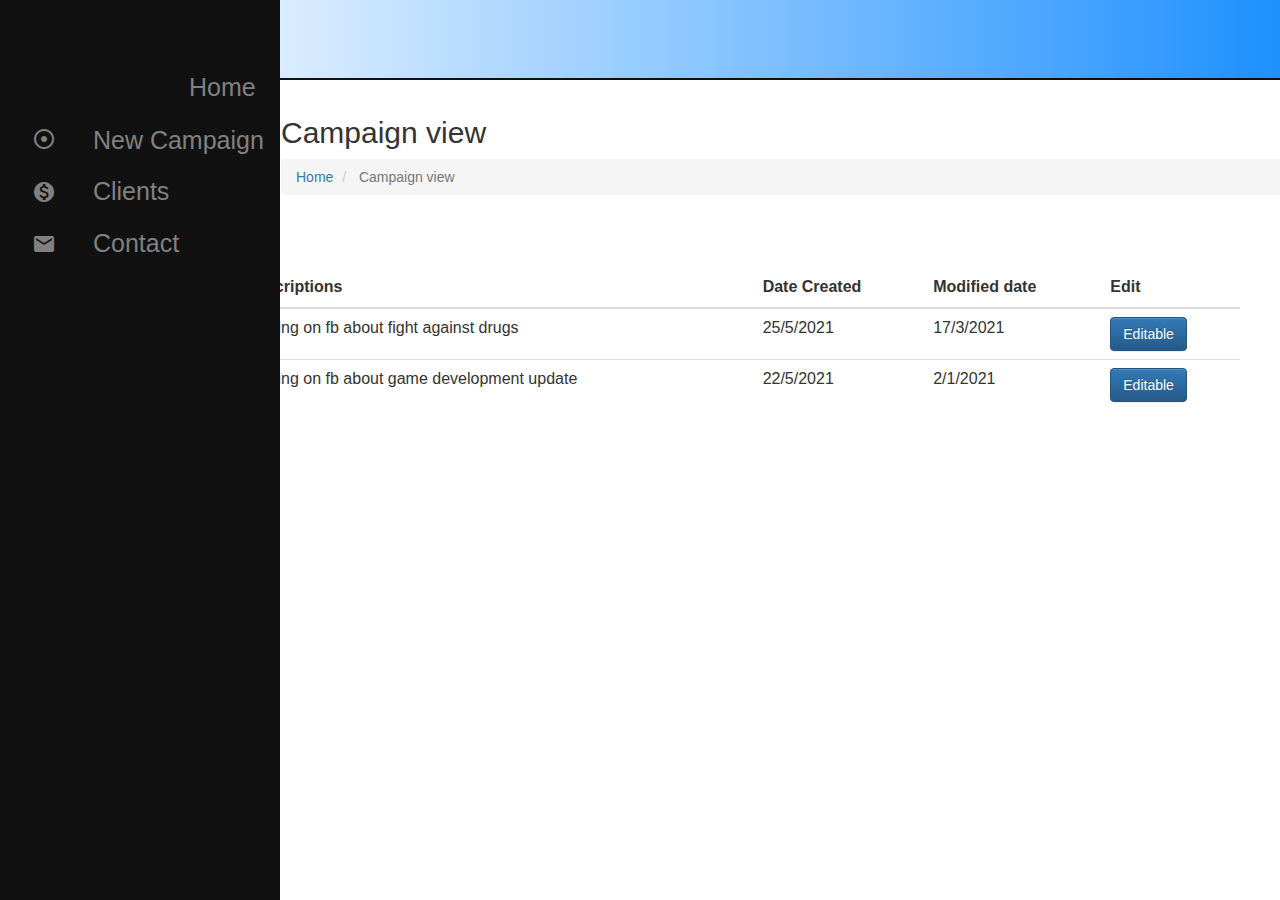
<file: index.html>
<html lang="en">
<head>
    <meta charset="UTF-8">
    <meta name="viewport"
          content="width=device-width, initial-scale=1.0, maximum-scale=1.0, minimum-scale=1.0">
    <meta http-equiv="X-UA-Compatible" content="ie=edge">

    <title>Learning</title>

    <link href="css/style.css" rel="stylesheet" type="text/css">
    <link rel="stylesheet" href="https://fonts.googleapis.com/icon?family=Material+Icons">
</head>
<body>

<!--   -----------------------Side bar-----------------------   -->

<div id="mySidebar" class="sidebar" onmouseover="toggleSidebar()" onmouseout="toggleSidebar()">
    <a href="#">
        <span>
            <i class="material-icons">house</i>
            <span class="icon-text">Home</span>
        </span>
    </a>
    <a href="/src/create-campaign/index.html">
        <span>
            <i class="material-icons">adjust</i>
            <span class="icon-text">New Campaign</span>
        </span>
    </a>
    <a href="#">
        <i class="material-icons">monetization_on</i>
        <span class="icon-text"></span>
        <span>Clients</span>
    </a>
    <a href="#">
        <i class="material-icons">email</i>
        <span class="icon-text"></span>Contact</a>
</div>

<!--   -----------------------Header-----------------------   -->

<header class="header" id="header">
    <nav class="navbar">
      <a href="#" class="navbar-brand">
        <img src="assets/Logo Transparent.png" class="image-1" alt="" />
      </a>
      <a href="#" class="navbar-brand">
        <img src="assets/Logo Title.png" class="image-2" alt="" />
      </a>
    </nav>
  </header>


<!--   -----------------------Title-----------------------   -->
<div id="main">
    <div class="container" >
        <nav class="">
            <h2>Campaign view</h2>
        </nav>

<!--    -----------------------Breadcrumb-----------------------   -->

        <div>
            <nav aria-label="breadcrumb">
                <ol class="breadcrumb">
                    <li class="breadcrumb-item">
                        <a href="./index.html">Home</a>
                    </li>
                    <li class="breadcrumb-item active" aria-current="page">
                        Campaign view
                    </li>
                </ol>
            </nav>
        </div>
    </div>
</div>

<!--   -----------------------Table-----------------------   -->

<div class="container" id="tbcontainer">
    <div class="">

        <p>
            <a>
                <span>
                    <i id="delCampaignBtn" style="visibility: hidden; cursor: pointer;" class="material-icons">delete</i>
                </span>
            </a>
        </p>

        <table class="table" id="CampaignTable">
            <thead class="thead-dark">
            <th scope="col">Checkbox</th>
            <th scope="col">Descriptions</th>
            <th scope="col">Date Created</th>
            <th scope="col">Modified date</th>
            <th scope="col">Edit</th>
            </thead>
            <tbody>
            <tr id="campaign-1" class="align-middle">
                <td scope="row"><input class="campaignChk" type="checkbox" value="checkbox"></td>
                <td scope="col">Posting on fb about fight against drugs</td>
                <td scope="col">25/5/2021</td>
                <td scope="col">17/3/2021</td>
                <td scope="col"><a class="btn btn-primary" href="src/create-campaign/index.html">Editable</a></td>
            </tr>
            <tr id="campaign-2" class="align-middle">
                <td scope="row"><input class="campaignChk" type="checkbox" value="checkbox"></td>
                <td scope="col">Posting on fb about game development update</td>
                <td scope="col">22/5/2021</td>
                <td scope="col">2/1/2021</td>
                <td scope="col"><a class="btn btn-primary" href="src/create-campaign/index.html">Editable</a></td>
            </tr>
            </tbody>
        </table>

        <button id="addCampaignBtn" type="button" class="btn btn-light" >insert row</button>
<!--        <button id="delCampaignBtn" type="button" class="btn btn-light" >delete row</button>-->

<!--        <a>-->
<!--            <span>-->
<!--                <i id="delCampaignBtn" class="material-icons">delete</i>-->
<!--            </span>-->
<!--        </a>-->

    </div>
</div>
<script src="js/function.js"></script>
<script src="js/jquery-3.6.0.min.js"></script>

<!-- Latest compiled and minified CSS -->
<link rel="stylesheet" href="https://stackpath.bootstrapcdn.com/bootstrap/3.4.1/css/bootstrap.min.css" integrity="sha384-HSMxcRTRxnN+Bdg0JdbxYKrThecOKuH5zCYotlSAcp1+c8xmyTe9GYg1l9a69psu" crossorigin="anonymous">

<!-- Optional theme -->
<link rel="stylesheet" href="https://stackpath.bootstrapcdn.com/bootstrap/3.4.1/css/bootstrap-theme.min.css" integrity="sha384-6pzBo3FDv/PJ8r2KRkGHifhEocL+1X2rVCTTkUfGk7/0pbek5mMa1upzvWbrUbOZ" crossorigin="anonymous">

<!-- Latest compiled and minified JavaScript -->
<script src="https://stackpath.bootstrapcdn.com/bootstrap/3.4.1/js/bootstrap.min.js" integrity="sha384-aJ21OjlMXNL5UyIl/XNwTMqvzeRMZH2w8c5cRVpzpU8Y5bApTppSuUkhZXN0VxHd" crossorigin="anonymous"></script>

<script>
    $(function() {
        $('#addCampaignBtn').click(add_campaign);
        $('#delCampaignBtn').click(deleteRow);
        $(document).on('click', '.campaignChk', showHide);
    })
</script>

</body>
</html>
</file>
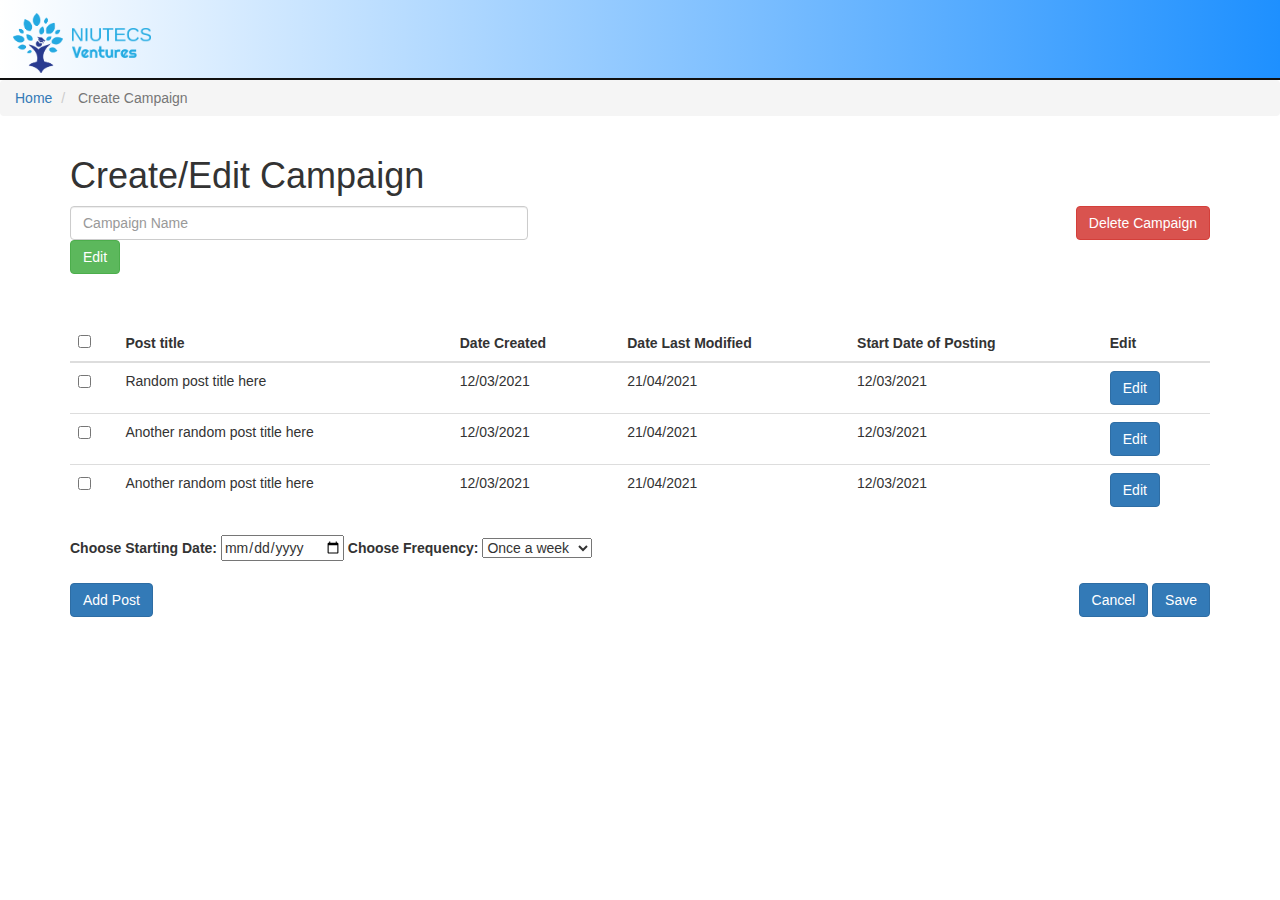
<file: src/create-campaign/index.html>
<!doctype html>
  <head>
    <!-- Required meta tags -->
    <meta charset="utf-8">
    <meta name="viewport" content="width=device-width, initial-scale=1">

    <!-- Bootstrap CSS -->
    <link rel="stylesheet" href="https://maxcdn.bootstrapcdn.com/bootstrap/3.4.1/css/bootstrap.min.css">
    <link rel="stylesheet" href="https://fonts.googleapis.com/icon?family=Material+Icons">
    <link rel="stylesheet" href="css/custom-css.css">

    <title>Create/Edit Campaign Page</title>
  </head>
  <body>

    <header class="header">
      <nav class="navbar">
        <a href="#" class="navbar-brand">
          <img src="../../assets/Logo Transparent.png" class="image-1" alt="" />
        </a>
        <a href="#" class="navbar-brand">
          <img src="../../assets/Logo Title.png" class="image-2" alt="" />
        </a>
      </nav>
    </header>
  
          <div>
              <nav aria-label="breadcrumb">
                  <ol class="breadcrumb">
                      <li class="breadcrumb-item">
                          <a href="../../index.html">Home</a>
                      </li>
                      <li class="breadcrumb-item active" aria-current="page">
                          Create Campaign
                      </li>
                  </ol>
              </nav>
          </div>
   

    <!--<nav class="custom-header">
        <a class="navbar-brand" href="#" >
            <img src="img/Logo Transparent.png" height="60" alt="">
            <img src="img/Logo Title.png" height="60" alt="">
          </a>
    </nav>-->


<div class="container">
  <h1>Create/Edit Campaign</h1>
   <form>
    <button type="button" class="btn btn-danger" id="float-right-btns">Delete Campaign</button>
    <div class="form-group row">
        <div class="col-xs-5">
            <input class="form-control" id="ex1" type="text" placeholder="Campaign Name">
            <button type="button" id="editCampaignNameBtn" class="btn btn-success">Edit</button>
        </div>

    </div>
    </form>

  <button type="button" id="delPostBtn" style="visibility: hidden" class="btn btn-danger">Delete Post</button>
   <table class="table" id="myTable">
        <thead>
          <tr class="align-middle thead-dark">
            <th scope="col"><input type="checkbox" id="selectall" onClick="toggle(this)" name="selectall" /></th>
            <th scope="col">Post title</th>
            <th scope="col">Date Created</th>
            <th scope="col">Date Last Modified</th>
            <th scope="col">Start Date of Posting</th>
            <th scope="col">Edit</th>
          </tr>
        </thead>
        <tbody>
          <tr  id="post-1" class="align-middle">
            <th scope="row"><input type="checkbox" class="postChk" value="checkbox" name="selectpost"></th>
            <td scope="col">Random post title here</td>
            <td scope="col">12/03/2021</td>
            <td scope="col">21/04/2021</td>
            <td scope="col">12/03/2021</td>
            <td scope="col"><a type="button" class="btn btn-primary" href="../create-post/index.html">Edit</a></td>
          </tr>
          <tr id="post-2" class="align-middle">
            <th scope="row"><input type="checkbox" class="postChk" value="checkbox" name="selectpost"></th>
            <td scope="col">Another random post title here</td>
            <td scope="col">12/03/2021</td>
            <td scope="col">21/04/2021</td>
            <td scope="col">12/03/2021</td>
            <td scope="col"><a type="button" class="btn btn-primary" href="../create-post/index.html">Edit</a></td>
          </tr>
          <tr id="post-1" class="align-middle">
            <th scope="row"><input type="checkbox" class="postChk" value="checkbox" name="selectpost"></th>
            <td scope="col">Another random post title here</td>
            <td scope="col">12/03/2021</td>
            <td scope="col">21/04/2021</td>
            <td scope="col">12/03/2021</td>
            <td scope="col"><a type="button" class="btn btn-primary" href="../create-post/index.html">Edit</a></td>
          </tr>
        </tbody>
      </table>


<div>
    <label for="startdate">Choose Starting Date:</label>
    <input type="date" id="startdate" name="startdate">
    
    <label>Choose Frequency:</label>
    <select id="freq" name="freq">
      <option>Once a week</option>
      <option>Twice a week</option>
      <option>Thrice a week</option>
      <option>Every Day</option>
    </select> 

    <br>
    <br>
</div>


<button type="button" id="addPostBtn" class="btn btn-primary">Add Post</button>

<div id="float-right-btns">
    <button type="button" class="btn btn-primary" id="back" onclick="redirect()">Cancel</button>
    <button type="button" class="btn btn-primary">Save</button>
</div>

    <script src="js/jquery-3.6.0.min.js"></script>
    <script src="https://cdn.jsdelivr.net/npm/@popperjs/core@2.6.0/dist/umd/popper.min.js" integrity="sha384-KsvD1yqQ1/1+IA7gi3P0tyJcT3vR+NdBTt13hSJ2lnve8agRGXTTyNaBYmCR/Nwi" crossorigin="anonymous"></script>
    <script src="https://maxcdn.bootstrapcdn.com/bootstrap/3.4.1/js/bootstrap.min.js"></script>
    <script src="js/custom-js.js"></script>
    
    

<script>
  $(function() {
      $('#addPostBtn').click(add_post);
      $('#delPostBtn').click(deleteRow);
      $(document).on('click', '.postChk', showHide);
  })

      const goBack = () => {
        window.location.href = "../../index.html";
      };

      function redirect() {
        $(document).on("click", "#back", goBack);
      }
  </script>
  </body>
</html>
</file>
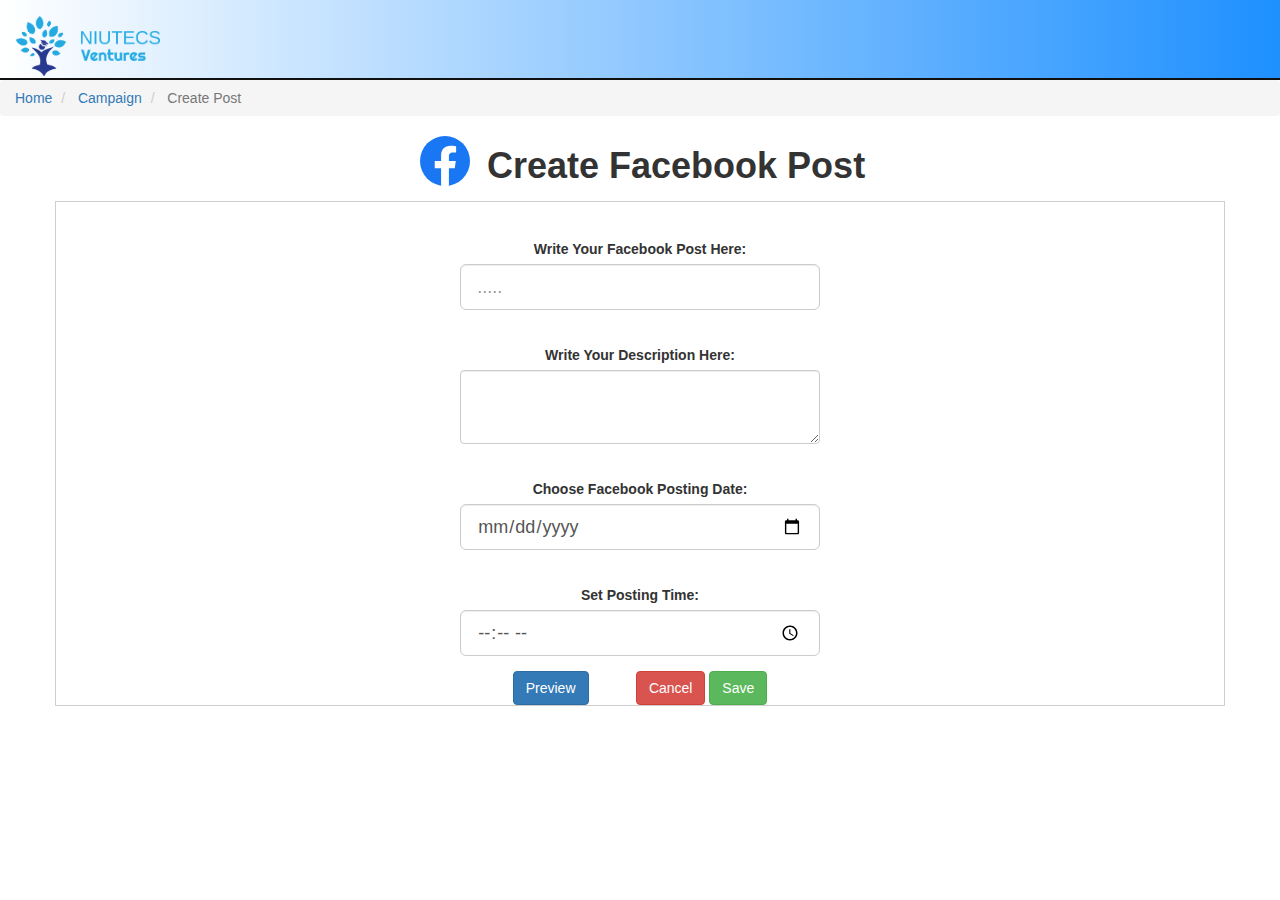
<file: src/create-post/index.html>
<!DOCTYPE html>
<html lang="en">
  <head>
    <meta charset="UTF-8" />
    <meta http-equiv="X-UA-Compatible" content="IE=edge" />
    <meta name="viewport" content="width=device-width, initial-scale=1.0" />
    <title>Niutects Facebook Blaster</title>
    <link rel="stylesheet" href="css/style.css" />
    <link
      rel="stylesheet"
      href="https://stackpath.bootstrapcdn.com/bootstrap/3.4.1/css/bootstrap.min.css"
      integrity="sha384-HSMxcRTRxnN+Bdg0JdbxYKrThecOKuH5zCYotlSAcp1+c8xmyTe9GYg1l9a69psu"
      crossorigin="anonymous"
    />
  </head>
  <body>
    <!-- Header -->
    <header class="header">
      <nav class="navbar">
        <a href="#" class="navbar-brand">
          <img src="../../assets/Logo Transparent.png" class="image-1" alt="" />
        </a>
        <a href="#" class="navbar-brand">
          <img src="../../assets/Logo Title.png" class="image-2" alt="" />
        </a>
      </nav>
    </header>
    <!-- ------------------------------------------------------------------------------ -->
    <!-- <div id="main"> -->
    <!-- <div class="container"> -->
    <div>
      <nav aria-label="breadcrumb">
        <ol class="breadcrumb">
          <li class="breadcrumb-item">
            <a href="../../index.html">Home</a>
          </li>
          <li class="breadcrumb-item active" aria-current="page">
            <a href="../create-campaign/index.html">Campaign</a>
          </li>
          <li class="breadcrumb-item active" aria-current="page">
            Create Post
          </li>
        </ol>
      </nav>
    </div>
    <!-- </div> -->
    <!-- </div> -->

    <!-- ----------------------------------------- -->

    <!-- Title Row -->
    <div class="container" style="margin-bottom: 15px">
      <div class="row justify-content-center">
        <div class="col-md-6">
          <img
            class="img-responsive facebook-logo text-left"
            src="../../assets/Facebook_f_logo.svg"
            alt=""
          />
        </div>
        <div class="col-md-6">
          <h1 class="header_title header_post text-capitalize">
            Create facebook post
          </h1>
        </div>
      </div>
    </div>
    <!-- --------------------------------------------------------------------------- -->

    <div class="container" style="border: 1px solid #cecece">
      <!-- Form -->
      <form action="#">
        <!-- Facebook post -->
        <div class="row">
          <div
            class="form-group col-xs-4 col-lg-offset-4"
            style="padding-top: 17px"
          >
            <label for="post" class="text-capitalize form_label"
              >write your facebook post here:
            </label>
            <input
              type="text"
              class="form-control input-lg"
              id="post"
              placeholder="....."
              autocomplete="off"
              name="post"
            />
          </div>
        </div>
        <!-- Description  -->
        <div class="row description">
          <div class="form-group col-xs-4 col-lg-offset-4">
            <label for="description" class="text-capitalize form_label"
              >write your description here:
            </label>
            <textarea
              class="form-control text-capitalize"
              rows="3"
              name="description"
              id="desc"
            ></textarea>
          </div>
        </div>
        <!-- Datepicker  -->
        <div class="row">
          <div class="form-group col-xs-4 col-lg-offset-4">
            <label for="datepicker" class="text-capitalize form_label"
              >choose facebook posting date:
            </label>
            <input
              type="date"
              class="form-control input-lg"
              name="date"
              id="date"
              format="MM-dd-yyyy"
            />
          </div>
        </div>
        <!-- Timepicker  -->
        <div class="row">
          <div class="form-group col-xs-4 col-lg-offset-4">
            <label for="timepicker" class="text-capitalize form_label"
              >set posting time:
            </label>
            <input
              type="time"
              class="form-control input-lg"
              name="time"
              id="time"
            />
          </div>
        </div>
        <!-- Buttons -->
        <div class="row col-xs-4 col-lg-offset-4 buttons">
          <div>
            <button
              type="button"
              class="btn btn-primary button-1"
              data-toggle="modal"
              data-target="#flipFlop"
            >
              Preview
            </button>
          </div>
          <div>
            <button
              type="button"
              class="btn btn-danger button-2"
              onclick="redirect()"
              id="back"
            >
              Cancel
            </button>
            <button
              type="submit"
              class="btn btn-success button-3"
              onclick="showData()"
              id="submit"
            >
              Save
            </button>
          </div>
        </div>
      </form>
    </div>

    <!-- The modal -->
    <div
      class="modal fade"
      id="flipFlop"
      tabindex="-1"
      role="dialog"
      aria-labelledby="modalLabel"
      aria-hidden="true"
    >
      <div class="modal-dialog" role="document">
        <div class="modal-content">
          <div class="modal-header">
            <button
              type="button"
              class="close"
              data-dismiss="modal"
              aria-label="Close"
            >
              <span aria-hidden="true">&times;</span>
            </button>
            <h4 class="modal-title" id="modalLabel">Facebook Post</h4>
          </div>
          <div class="modal-body">
            <title>Facebook Post</title>
            <small
              >Title
            </small>
            <h3>Facebook Blaster</h3>
            <div class="container">
              <small>Description</small>
              <h3>
                Exiting posting on its way
              </h3>
              <span>
                <small>Date of posting: 19/03/2021</small>
              </span>
            </br>
              <span>
                <small>Time of posting: 10:00am</small>
              </span>
            </div>
          </div>
          <div class="modal-footer">
            <button
              type="button"
              class="btn btn-danger"
              data-dismiss="modal"
            >
              Close
            </button>
            <button
              type="button"
              class="btn btn-primary"
              data-dismiss="modal"
            >
              Save as Draft
            </button>
          </div>
        </div>
      </div>
    </div>
    <!-- --------------------------------------------------------------------- -->
    <script src="jquery/jquery-3.6.0.min.js"></script>
    <script
      src="https://maxcdn.bootstrapcdn.com/bootstrap/3.3.7/js/bootstrap.min.js"
      integrity="sha384-Tc5IQib027qvyjSMfHjOMaLkfuWVxZxUPnCJA7l2mCWNIpG9mGCD8wGNIcPD7Txa"
      crossorigin="anonymous"
    ></script>
    <script>
      const data = [];
      function showData() {
        $(document).on("click", "#submit", function () {
          var post = $("#post").val();
          var desc = $("#desc").val();
          var date = $("#date").val();
          var time = $("#time").val();
          data.push(post, desc, date, time);
          alert(data);
          // alert(desc);
          // alert(date);
          // alert(time);
        });
      }

      const goBack = () => {
        window.location.href = "../create-campaign/index.html";
      };

      function redirect() {
        $(document).on("click", "#back", goBack);
      }
    </script>
  </body>
</html>
</file>
<file: css/style.css>
/* Header CSS */

.header {
    border-bottom: 2px solid #101010;
    background-image: linear-gradient(to right, white, DodgerBlue);
    height: 80px;
  }

  .navbar-brand img {
 
    /* put value of image height as your need */
    float: left;
    margin-right: 5px;
  }

  .image-1{
    height: 60px;
}

.image-2{
    height: 30px;
    margin-top: 15px;
    margin-left: -20px;
}

/* --------------------------------------------------------------------- */


/* The sidebar menu */
#tbcontainer{
    margin-left: 85px;
}

.sidenav {
    height: 100%; /* Full-height: remove this if you want "auto" height */
    width: 160px; /* Set the width of the sidebar */
    position: fixed; /* Fixed Sidebar (stay in place on scroll) */
    z-index: 1; /* Stay on top */
    top: 0; /* Stay at the top */
    left: 0;
    background-color: #111; /* Black */
    overflow-x: hidden; /* Disable horizontal scroll */
    padding-top: 20px;
}

/* The navigation menu links */
.sidenav a {
    padding: 6px 8px 6px 16px;
    text-decoration: none;
    font-size: 25px;
    color: #818181;
    display: block;
}

/* When you mouse over the navigation links, change their color */
.sidenav a:hover {
    color: #f1f1f1;
}

/* Style page content */
.main {
    margin-left: 160px; /* Same as the width of the sidebar */
    padding: 0px 10px;
}

/* On smaller screens, where height is less than 450px, change the style of the sidebar (less padding and a smaller font size) */
@media screen and (max-height: 450px) {
    .sidenav {padding-top: 15px;}
    .sidenav a {font-size: 18px;}
}

/*---------------------Side Bar---------------------*/

body {
    font-family: "Lato", sans-serif;
}

.sidebar {
    height: 100%;
    width: 85px;
    position: fixed;
    z-index: 1;
    top: 0;
    left: 0;
    background-color: #111;
    transition: 0.5s;
    overflow-x: hidden;
    padding-top: 60px;
    white-space: nowrap;
}

.sidebar a {
    padding: 8px 8px 8px 32px;
    text-decoration: none;
    font-size: 25px;
    color: #818181;
    display: block;
}

.sidebar a:hover {
    color: #f1f1f1;
}

#header {
    margin-left: 85px;
}

main .sidebar {
    position: absolute;
    top: 0;
    right: 25px;
    font-size: 36px;
    margin-left: 50px;
}

.material-icons,
.icon-text {
    vertical-align: middle;
}

.material-icons {
    padding-bottom: 3px;
    margin-right: 30px;
}

#main {
    padding: 16px;
    margin-left: 85px;
    transition: margin-left 0.5s;
}

@media screen and (max-height: 450px) {
    .sidebar {
        padding-top: 15px;
    }
    .sidebar a {
        font-size: 18px;
    }
}
</file>
<file: src/create-campaign/css/custom-css.css>
/* Header CSS */

.header {
  border-bottom: 2px solid #101010;
  background-image: linear-gradient(to right, white, DodgerBlue);
  height: 80px;
}


.navbar-brand img {
 
  /* put value of image height as your need */
  float: left;
  margin-right: 5px;
}

.image-1{
    height: 60px;
}

.image-2{
    height: 30px;
    margin-top: 15px;
    margin-left: -20px;
}



/* ---------------------- */



/* .custom-header{
    background: linear-gradient(to right, #ffffff 0%, #3366ff 100%);
    padding: 30px;
} */

#float-right-btns {
    float:right;
    font-family: "Raleway", sans-serif;
  }

  * {box-sizing: border-box;}

body { 
  margin: 0;
  font-family: Arial, Helvetica, sans-serif;
}

.header a {
  float: left;
  color: black;
  text-align: center;
  padding: 12px;
  text-decoration: none;
  font-size: 18px; 
  line-height: 25px;
  border-radius: 4px;
}

.header a.logo {
  font-size: 25px;
  font-weight: bold;
}

/* .header a:hover {
  background-color: #ddd;
  color: black;
} */

.header a.active {
  background-color: dodgerblue;
  color: white;
}

.header-right {
  float: right;
}

@media screen and (max-width: 500px) {
  .header a {
    float: none;
    display: block;
    text-align: left;
  }
  
  .header-right {
    float: none;
  }
}
</file>
<file: src/create-post/css/style.css>
@import url("https://fonts.googleapis.com/css?family=Roboto:400,300,500,700");
@import url("https://fonts.googleapis.com/css?family=Open+Sans:300,400,600,700");
@font-face {
  font-family: "Glyphicons Halflings";
  src: url("../fonts/glyphicons-halflings-regular.eot");
  src: url("../fonts/glyphicons-halflings-regular.eot?#iefix")
      format("embedded-opentype"),
    url("../fonts/glyphicons-halflings-regular.woff2") format("woff2"),
    url("../fonts/glyphicons-halflings-regular.woff") format("woff"),
    url("../fonts/glyphicons-halflings-regular.ttf") format("truetype"),
    url("../fonts/glyphicons-halflings-regular.svg") format("svg");
}

/* * {
  margin: 0;
  padding: 0;
  list-style: none;
  text-decoration: none;
} */

/* HEADER CSS */

.header {
  border-bottom: 2px solid #101010;
  background-image: linear-gradient(to right, white, DodgerBlue);
  height: 80px;
}


.navbar-brand img {
 
  /* put value of image height as your need */
  float: left;
  margin-right: 5px;
}

.image-1{
    height: 60px;
}

.image-2{
    height: 30px;
    margin-top: 15px;
    margin-left: -20px;
}


/* ----------------------------------------------------------------------------- */

/* FACEBOOK LOGO CSS */

.facebook-logo {
  width: 50px;
  margin: 0px 0px 0px 350px; 
}

.header_title {
  margin: 20px 0px 0px -100px;
  font-family: Arial, Helvetica, sans-serif;
  font-weight: bold;
}

.header_post{
  margin: 10px 0px 0px -168px;
}

/* ------------------------------------------------- */

/* FORM CSS */

.form_label {
  display: flex;
  justify-content: center;
  padding-top: 20px;
}

/* .description{
    padding-top: ;
} */

/* ------------------------------------------------- */

/* Button CSS */

/* .btn:focus {
    outline: none !important;
    
  } */

.buttons {
  display: flex;
  justify-content: space-between;
}

/* .button-1 {
  margin-right: 142px;
} */

/* ------------------------------ */
</file>
